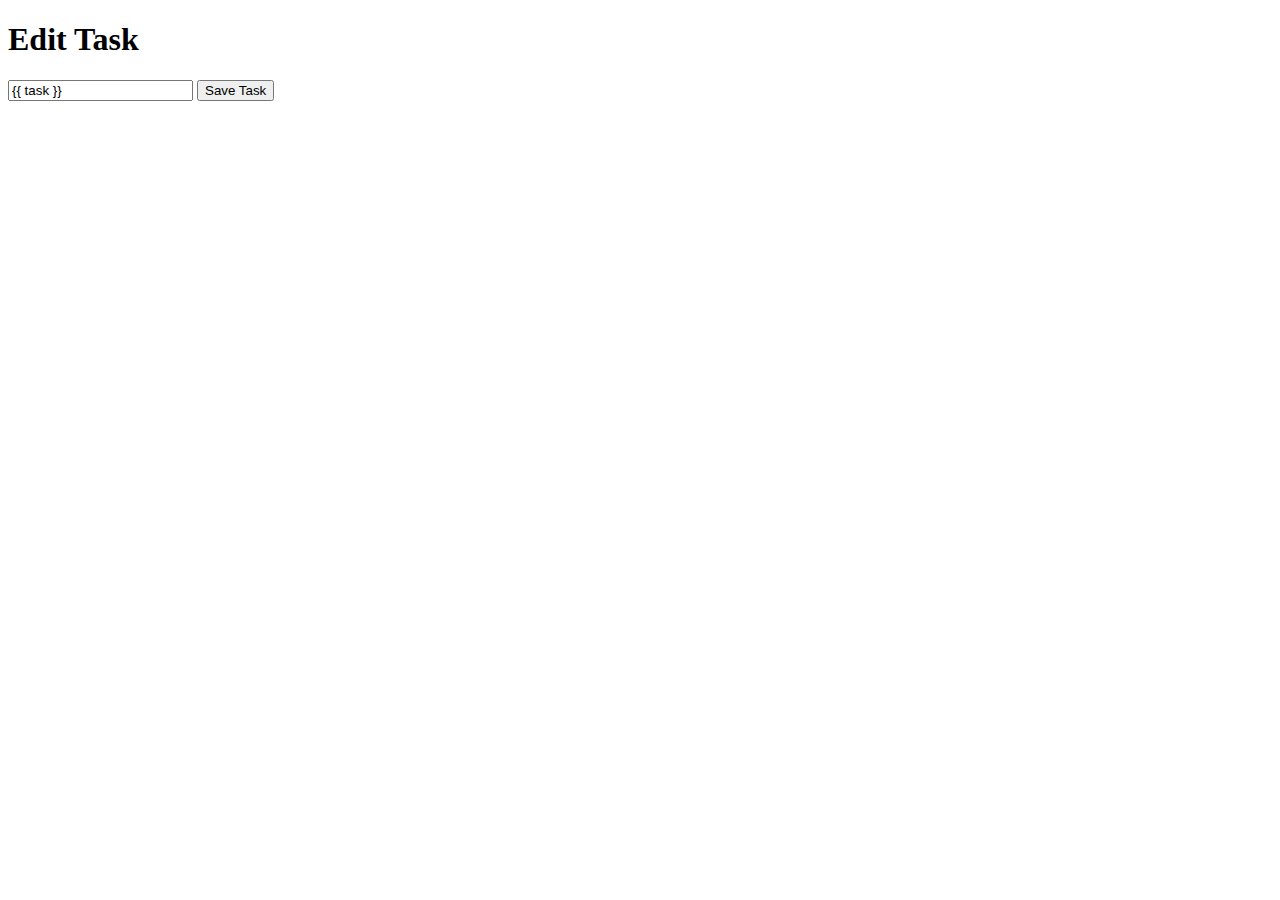
<file: Search-Bar-Frontend/edit.html>
<!DOCTYPE html>
<html>
  <head>
    <title>Edit Task</title>
    <link rel="stylesheet" src="styles.css">
  </head>
  <body>
    <h1>Edit Task</h1>
    <form action="" method="post">
      <input type="text" name="task" value="{{ task }}" required>
      <button type="submit">Save Task</button>
    </form>
  </body>
</html>
</file>
